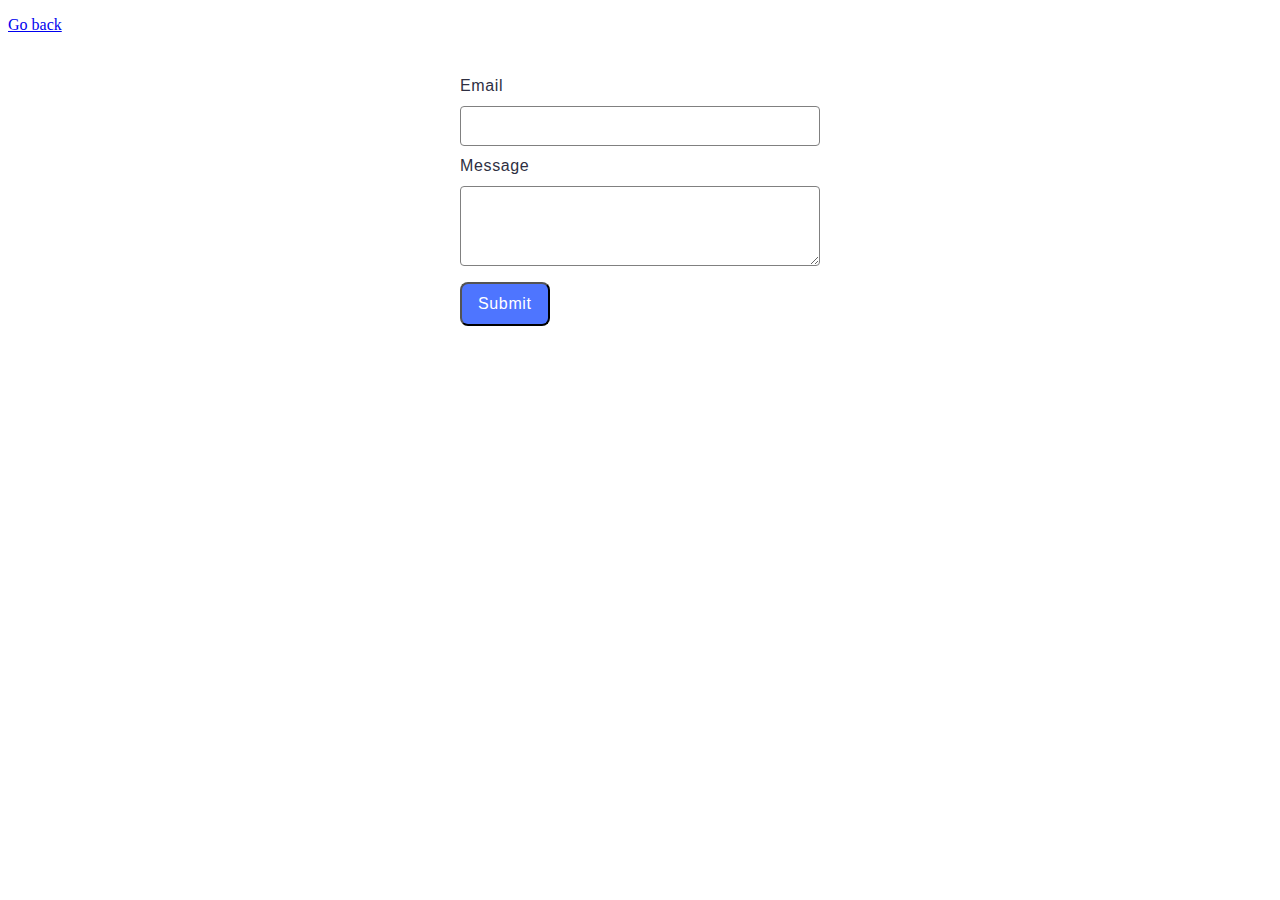
<file: src/2-form.html>
<!DOCTYPE html>
<html lang="en">
  <head>
    <meta charset="UTF-8" />
    <meta name="viewport" content="width=device-width, initial-scale=1.0" />
    <link rel="stylesheet" href="./css/2-form.css" />
    <title>Document</title>
  </head>
  <body>
    <p><a href="./index.html">Go back</a></p>
    <!-- <div class="container"> -->
    <form class="feedback-form" autocomplete="off">
      <div class="email-message">
        <label class="input-email">
          Email
          <input type="email" name="email" autofocus />
        </label>
        <label class="textarea-message">
          Message
          <textarea name="message" rows="8"></textarea>
        </label>
      </div>
      <button type="submit">Submit</button>
    </form>
    <!-- </div> -->
    <script type="module" src="./js/2-form.js"></script>
  </body>
</html>
</file>
<file: src/css/2-form.css>
.feedback-form,
.feedback-form * {
  box-sizing: border-box;
}
.feedback-form {
  background: #ffffff;
  border-radius: 8px;
  padding: 24px;
  display: flex;
  flex-direction: column;
  gap: 16px;
  align-items: flex-start;
  justify-content: flex-start;
  width: 408px;
  height: 296px;
  margin: auto;
}

.email-message,
.input-email,
.textarea-message {
  display: flex;
  flex-direction: column;
  gap: 8px;
  align-items: flex-start;
  justify-content: flex-start;
  color: #2e2f42;
  font-family: 'Montserrat-Regular', sans-serif;
  font-size: 16px;
  line-height: 24px;
  letter-spacing: 0.04em;
  font-weight: 400;
}

.feedback-form input,
.feedback-form textarea {
  box-sizing: border-box;
  border-radius: 4px;
  border-style: solid;
  border-color: #808080;
  border-width: 1px;
  width: 360px;
  height: 40px;
}

.feedback-form textarea {
  height: 80px;
}

.feedback-form input:hover,
.feedback-form textarea:hover {
  border-color: #000000;
  outline: none;
}

.feedback-form input:focus,
.feedback-form textarea:focus {
  outline: none;
}

.feedback-form button {
  background: #4e75ff;
  border-radius: 8px;
  padding: 8px 16px;
  display: flex;
  flex-direction: row;
  gap: 10px;
  align-items: center;
  justify-content: center;
  color: #ffffff;
  text-align: left;
  font-family: 'Montserrat-Medium', sans-serif;
  font-size: 16px;
  line-height: 24px;
  letter-spacing: 0.04em;
  font-weight: 500;
}

.feedback-form button:hover {
  background: #6c8cff;
}
</file>
